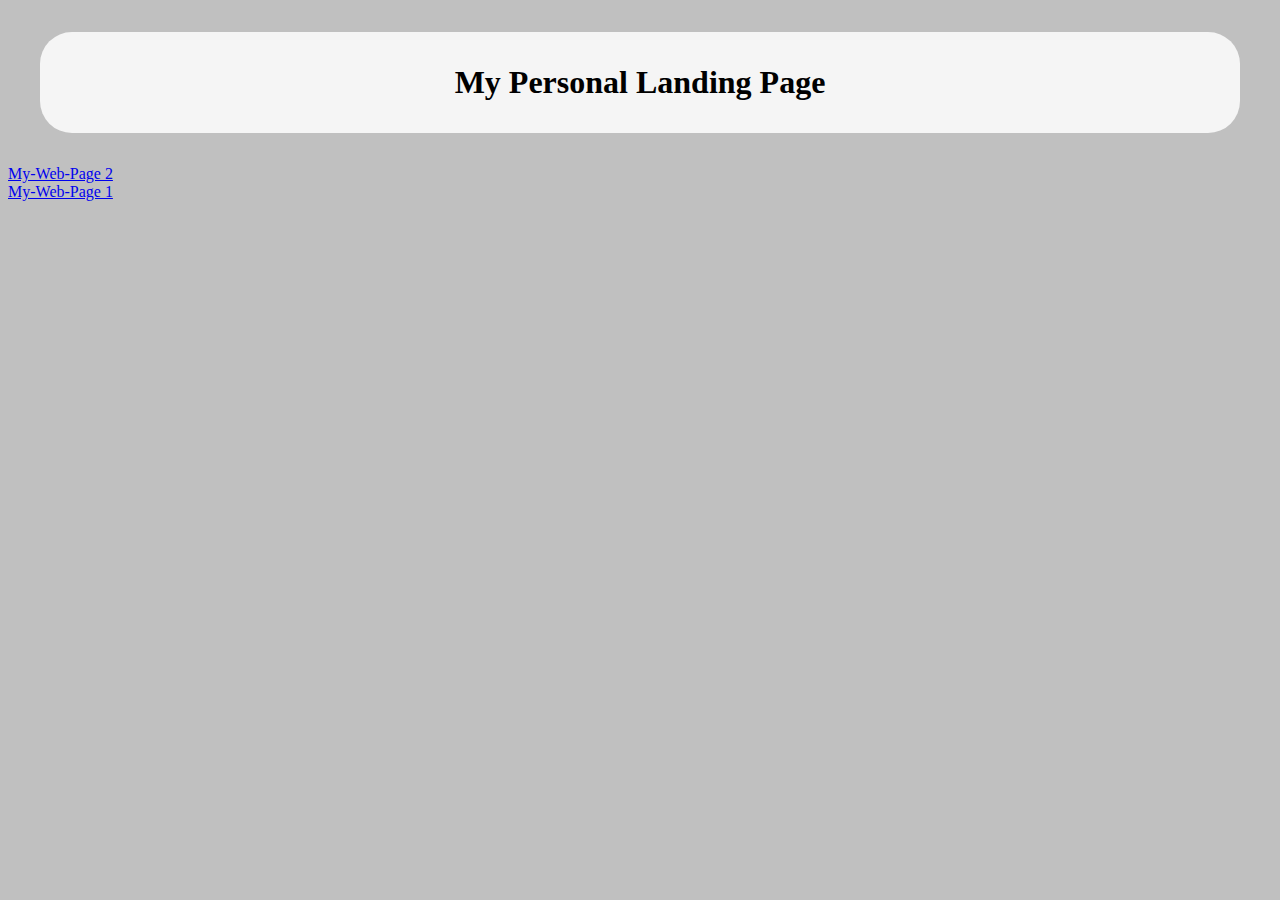
<file: index.html>
<!DOCTYPE html>
<html lang="en">
<head>
    <meta charset="UTF-8">
    <meta http-equiv="X-UA-Compatible" content="IE=edge">
    <meta name="viewport" content="width=device-width, initial-scale=1.0">
    <title>Document</title>
    <link rel="stylesheet" href="style.css">
</head>
<body>
    <h1>My Personal Landing Page</h1>
    <div class="box">
        <a href="my-webpage-grid.html">My-Web-Page 2</a>
    </div>
    
    <div class="box">
        <a href="my-webpage.html">My-Web-Page 1</a>
    </div>
</body>
</html>
</file>
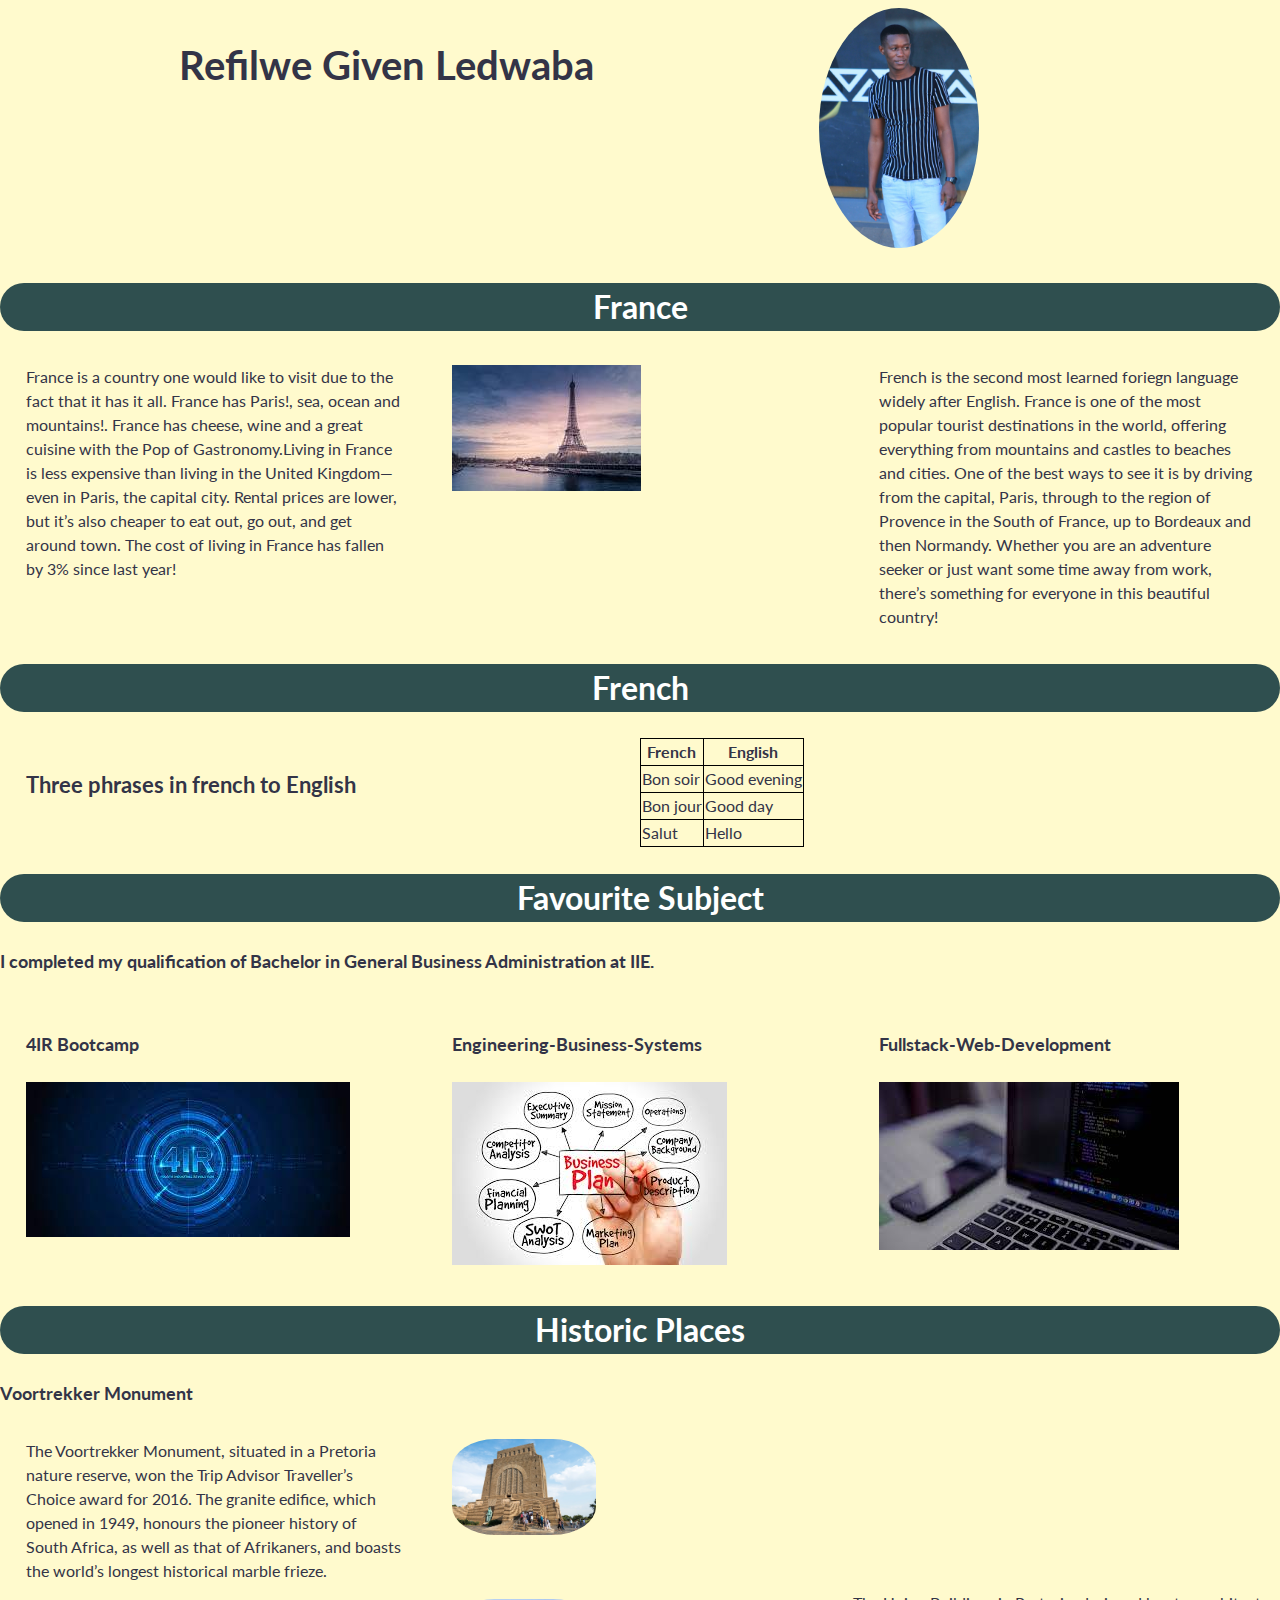
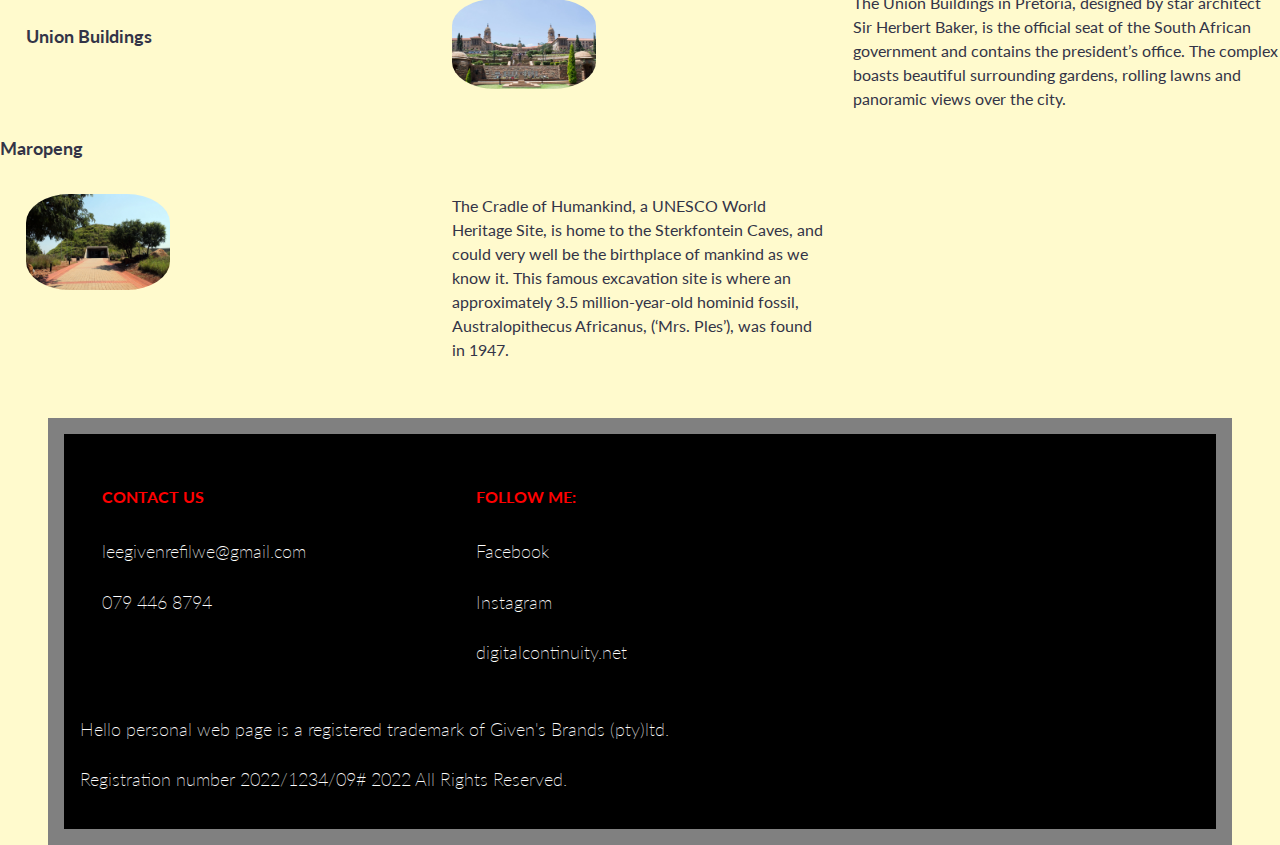
<file: my-webpage-grid.html>
<!DOCTYPE html>
<html lang="en">
<head>
    <meta charset="UTF-8">
    <meta http-equiv="X-UA-Compatible" content="IE=edge">
    <meta name="viewport" content="width=device-width, initial-scale=1.0">
    <title>Document</title>
    <link rel="stylesheet" href="simple-grid.css">
</head>
<body>
    <div class="container" >
        <div class="row">
            <div class="col-6">
            <h1>Refilwe Given Ledwaba</h1>
            </div>
            <div class="col-6">
              <img class="you" src="images/IMG_0568.JPG"alt="">
            </div>
        </div>
    </div>

  <div class="my-favourite-city">
    <h2>France</h2>
            <div class="row">
                <div class="col-4">France is a country one would like to visit due to the fact that it has it all.
                    France has Paris!, sea, ocean and mountains!.
                    France has cheese, wine and a great cuisine with the Pop of Gastronomy.Living in France is less expensive than living in the United Kingdom—even in Paris, the capital city. Rental prices are lower, but it’s also cheaper to eat out, go out, and get around town. The cost of living in France has fallen by 3% since last year!</div>
                <div class="col-4"><img class="me" src="images/download (1).jpg" alt=""></div>
                <div class="col-4">French is the second most learned foriegn language widely after English. France is one of the most popular tourist destinations in the world, offering everything from mountains and castles to beaches and cities. One of the best ways to see it is by driving from the capital, Paris, through to the region of Provence in the South of France, up to Bordeaux and then Normandy. Whether you are an adventure seeker or just want some time away from work, there’s something for everyone in this beautiful country!</div>
            </div>

            <div class="My-foreign-Language">
                <h2>French</h2>
                <div class="row">
                    <div class="col-6"><h3>Three phrases in french to English</h3></div>
                    <div><table>
                        <tr>
                            <th>French</th>
                            <th>English</th>
                        </tr>
                        <tr>
                            <td>Bon soir</td>
                            <td>Good evening</td>
                        </tr>
                        <tr>
                            <td>Bon jour</td>
                            <td>Good day</td>
                        </tr>
                        <tr>
                            <td>Salut</td>
                            <td>Hello</td>
                        </tr>
                    </table></div>
                </div>
                
            </div>
  </div>

  <h2>Favourite Subject</h2>
  <h4>I completed my qualification of Bachelor in General Business Administration at IIE.</h4>
  <div class="row">
              <div class="col-4">
                <h4>4IR Bootcamp</h4>
                  <img class="pic" src="images/download.jpg"alt="">
              </div>    
              
              <div class="col-4">
                <h4>Engineering-Business-Systems</h4>
                  <img class="pic" src="images/download.jfif"alt="">
              </div>    
              
              <div class="col-4">
                <h4>Fullstack-Web-Development</h4>
                  <img class="pic" src="images/download (6).jpg"alt="">
              </div>          
  </div>

  <h2>Historic Places</h2>
  <div class="history">
    <div class="row">
      <h4>Voortrekker Monument</h4>
      <div class="col-4"><p1>The Voortrekker Monument, situated in a Pretoria nature reserve, won the Trip Advisor Traveller’s Choice award for 2016. The granite edifice, which opened in 1949, honours the pioneer history of South Africa, as well as that of Afrikaners, and boasts the world’s longest historical marble frieze.</p1></div>
        <div class="col-4"><img class="pit" src="images/voortrekker-monument.webp"alt=""></div>
    </div>

    <div class="row">
      <div class="col-4"><h4>Union Buildings</h4></div>
      <div class="col-4"><img class="pit" src="images/union-buildings.webp"alt=""></div>
      <p1>The Union Buildings in Pretoria, designed by star architect Sir Herbert Baker, is the official seat of the South African government and contains the president’s office. The complex boasts beautiful surrounding gardens, rolling lawns and panoramic views over the city.</p1>
    </div>

    <div class="row">
      <h4>Maropeng</h4>
      <div class="col-4"><img class="pit" src="images/maropeng.webp"alt=""></div>
      <div class="col-4"><p1>The Cradle of Humankind, a UNESCO World Heritage Site, is home to the Sterkfontein Caves, and could very well be the birthplace of mankind as we know it. This famous excavation site is where an approximately 3.5 million-year-old hominid fossil, Australopithecus Africanus, (‘Mrs. Ples’), was found in 1947.</p1></div>
    </div>
  </div>

  <div class="footer" >
    <div class="row">
      <div class="col-4">
        <h5>CONTACT US</h5>
        <P>leegivenrefilwe@gmail.com</P>
        <P>079 446 8794</P>
      </div>

      <div class="col-4">
        <h5>FOLLOW ME:</h5>
        <p>Facebook</p>
        <p>Instagram</p>
        <p>digitalcontinuity.net</p>
      </div>
    </div>
    <p>Hello personal web page is a registered trademark of Given's Brands (pty)ltd.</p>
    <p>Registration number 2022/1234/09# 2022 All Rights Reserved.</p>
  </div>

</body>
</html>
</file>
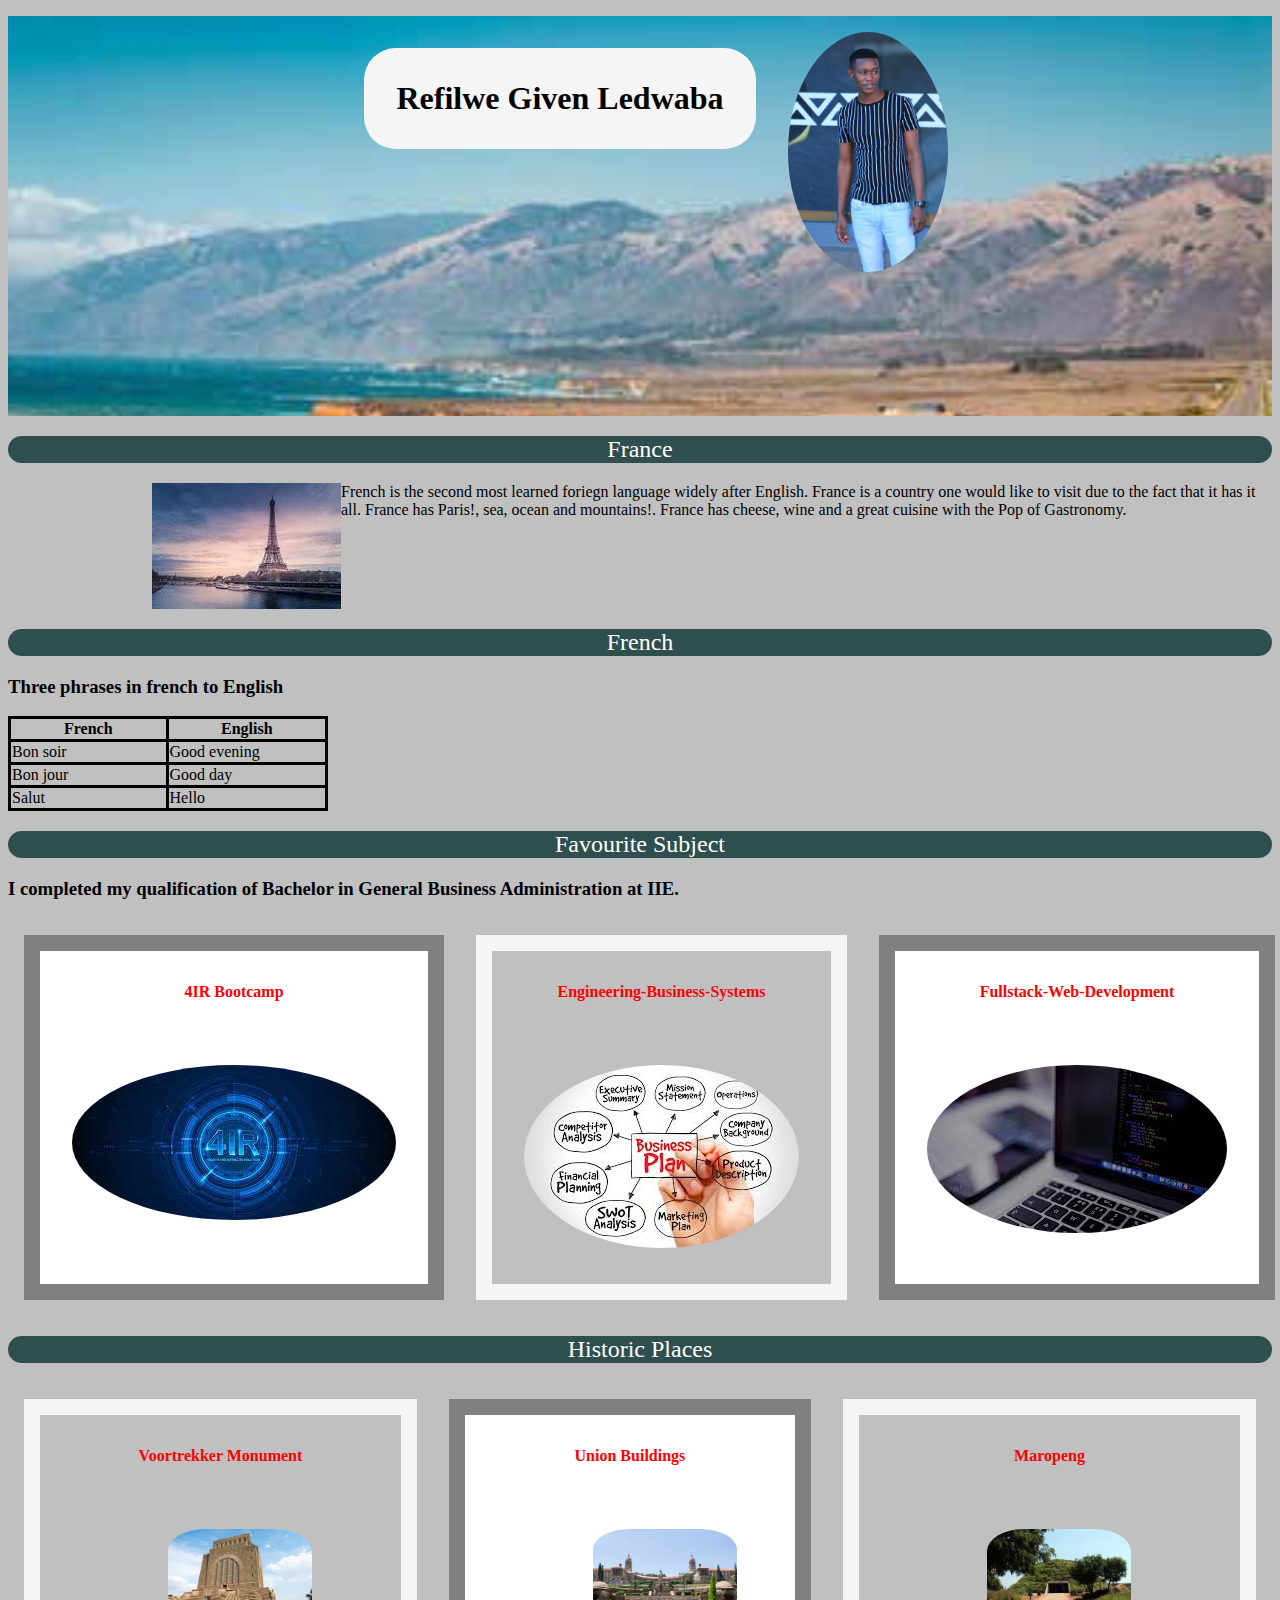
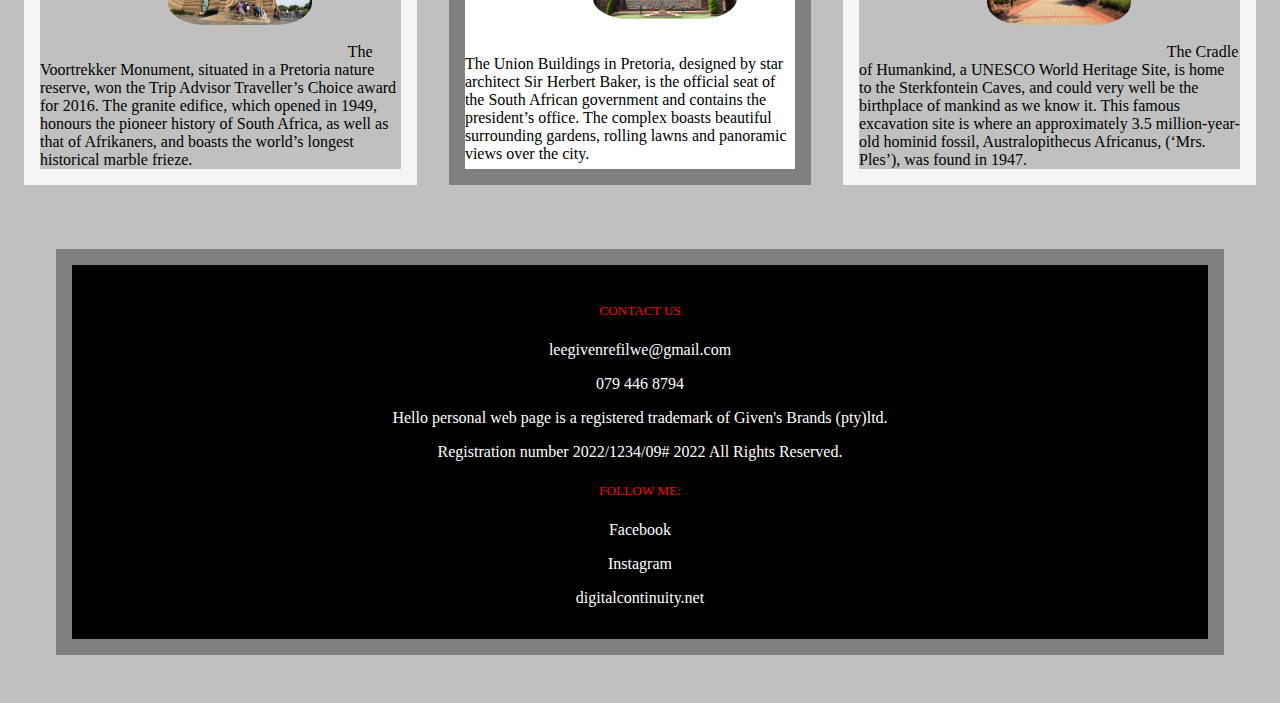
<file: my-webpage.html>
<!DOCTYPE html>
<html lang="en">
<head>
    <meta charset="UTF-8">
    <meta http-equiv="X-UA-Compatible" content="IE=edge">
    <meta name="viewport" content="width=device-width, initial-scale=1.0">
    <title>Document</title>
    <link rel="stylesheet" href="style.css">
</head>
<body>
  <div class="container" >
        <div class="personal-web">
          <div class="hero-image">
            <h1>Refilwe Given Ledwaba</h1>
          </div>
          <div class="name">
            <img class="you" src="images/IMG_0568.JPG"alt="">
          </div>
        </div>
  </div>

  <div class="my-favourite-city">
    <h2>France</h2>
            <div class="side-bar">
              <div class="me-pic">
                <img class="me" src="images/download (1).jpg" alt="">
              </div>
              <div class="text">French is the second most learned foriegn language widely after English.
                France is a country one would like to visit due to the fact that it has it all.
                France has Paris!, sea, ocean and mountains!.
                France has cheese, wine and a great cuisine with the Pop of Gastronomy.
              </div>
            </div>
  </div>

  <h2>French</h2>
            <div class="My-foreign-Language">
                <h3>Three phrases in french to English</h3>
                <table>
                    <tr>
                        <th>French</th>
                        <th>English</th>
                    </tr>
                    <tr>
                        <td>Bon soir</td>
                        <td>Good evening</td>
                    </tr>
                    <tr>
                        <td>Bon jour</td>
                        <td>Good day</td>
                    </tr>
                    <tr>
                        <td>Salut</td>
                        <td>Hello</td>
                    </tr>
                </table>
            </div>


  <h2>Favourite Subject</h2>
  <h3>I completed my qualification of Bachelor in General Business Administration at IIE.</h3>
  <div class="favourite">
              <div class="first-subject">
                <h4>4IR Bootcamp</h4>
                  <img class="pic" src="images/download.jpg"alt="">
              </div>    
              
              <div class="second-subject">
                <h4>Engineering-Business-Systems</h4>
                  <img class="pic" src="images/download.jfif"alt="">
              </div>    
              
              <div class="third-subject">
                <h4>Fullstack-Web-Development</h4>
                  <img class="pic" src="images/download (6).jpg"alt="">
              </div>          
  </div>

  <h2>Historic Places</h2>
  <div class="history">
    <div class="first-history">
      <h4>Voortrekker Monument</h4>
      <img class="pit" src="images/voortrekker-monument.webp"alt="">
      <p1>The Voortrekker Monument, situated in a Pretoria nature reserve, won the Trip Advisor Traveller’s Choice award for 2016. The granite edifice, which opened in 1949, honours the pioneer history of South Africa, as well as that of Afrikaners, and boasts the world’s longest historical marble frieze.</p1>
    </div>

    <div class="second-history">
      <h4>Union Buildings</h4>
      <img class="pit" src="images/union-buildings.webp"alt="">
      <p1>The Union Buildings in Pretoria, designed by star architect Sir Herbert Baker, is the official seat of the South African government and contains the president’s office. The complex boasts beautiful surrounding gardens, rolling lawns and panoramic views over the city.</p1>
    </div>

    <div class="third-history">
      <h4>Maropeng</h4>
      <img class="pit" src="images/maropeng.webp"alt="">
      <p1>The Cradle of Humankind, a UNESCO World Heritage Site, is home to the Sterkfontein Caves, and could very well be the birthplace of mankind as we know it. This famous excavation site is where an approximately 3.5 million-year-old hominid fossil, Australopithecus Africanus, (‘Mrs. Ples’), was found in 1947.</p1>
    </div>

  </div>

  <div class="footer" >
    <h5>CONTACT US</h5>
    <P>leegivenrefilwe@gmail.com</P>
    <P>079 446 8794</P>
    <p>Hello personal web page is a registered trademark of Given's Brands (pty)ltd.</p>
    <p>Registration number 2022/1234/09# 2022 All Rights Reserved.</p>
    <h5>FOLLOW ME:</h5>
    <p>Facebook</p>
    <p>Instagram</p>
    <p>digitalcontinuity.net</p>
  </div>
</body>
</html>
</file>
<file: style.css>
body{
    background-color: silver;
}
.personal-web {
    background-image: url("images/108ba498-ec52-451c-9b57-03a42f908e97.jpg");
    background-size: cover;
    background-position: cover;
    height: 400px; 
    width: 100%;
    margin-top: 1em;
    justify-content: center;
  }
h1{
    color: black;
    background-color: whitesmoke;
    font-style: unset;
    border-radius: 1em;
    margin: 1em;
    padding: 1em;
    text-align: center;
}
h2{
    color: white;
    background-color: darkslategray;
    font-style: unset;
    border-radius: 1em;
    font-weight: 400;
    text-align: center;
}
h3{
    font-style: normal;
    font-weight: 600;
    color: black;
    text-align: initial;
}
h4{
    font-style: normal;
    font-weight: 600;
    color: red;
    text-align: center;
    margin: 2em;
}
h5{
    font-style: normal;
    font-weight: 200;
    color: red;
    text-align: center;
}
p{
    font-style: normal;
    font-weight: 100;
    color: white;
    text-align: center;
}
a{
    text-align: center;
}
.p1{
    font-style: normal;
    font-weight: 100;
    color: white;
    text-align: center;
}
.you{
    border-radius: 50%; 
    width: 10em;
    display: flex;
    margin-top: 1em;
}
.me{
    display: flex;
    margin-left: 9em;
}
.body-side{
    width: 20em;
}
table, th, td {
    border: 3px solid black;
    border-collapse: collapse;
    width: 20em;
}
.first-subject{
    border: solid grey 1em;
    background-color: white;
    margin: 1em;
}
.second-subject{
    border: solid whitesmoke 1em;
    margin: 1em;
}
.third-subject{
    border: solid grey 1em;
    background-color: white;
    margin: 1em;
}
@media (min-width: 980px){
    .favourite{
        display: flex;
    }
}
@media (min-width: 980px){
    .personal-web{
        display: flex;
    }
}
@media (min-width: 980px){
    .side-bar{
        display: flex;
    }
}
.pic{
    border-radius: 50%;
    margin: 1em;
    padding: 1em;
}
.first-history{
    border: solid whitesmoke 1em;
    margin: 1em;
}
.second-history{
    border: solid grey 1em;
    background-color: white;
    margin: 1em;
}
.third-history{
    border: solid whitesmoke 1em;
    margin: 1em;
}
@media (min-width: 980px){
    .history{
        display: flex;
    }
}
.pit{
    border-radius: 30%;
    margin: 1em;
    margin-left: 7em;
    padding: 1em;
    width: 9em;
}
.footer{
    color: white;
    font-weight: 100;
    background-color: black;
    border: solid grey 1em;
    padding: 1em;
    margin: 3em;
}
</file>
<file: simple-grid.css>
/**
*** SIMPLE GRID
*** (C) ZACH COLE 2016
**/

@import url(https://fonts.googleapis.com/css?family=Lato:400,300,300italic,400italic,700,700italic);

/* UNIVERSAL */

html,
body {
  height: 100%;
  width: 100%;
  margin: 0;
  padding: 0;
  left: 0;
  top: 0;
  font-size: 100%;
}

/* ROOT FONT STYLES */

* {
  font-family: 'Lato', Helvetica, sans-serif;
  color: #333447;
  line-height: 1.5;
}

/* TYPOGRAPHY */

h1 {
  font-size: 2.5rem;
}

h2 {
  font-size: 2rem;
  color: white;
  background-color: darkslategray;
  border-radius: 1em;
  text-align: center;
}

h3 {
  font-size: 1.375rem;
}

h4 {
  font-size: 1.125rem;
}

h5 {
  font-size: 1rem;
  color: red;
}

h6 {
  font-size: 0.875rem;
}

p {
  font-size: 1.125rem;
  font-weight: 200;
  line-height: 1.8;
  color: white;
}
.font-light {
  font-weight: 300;
}

.font-regular {
  font-weight: 400;
}

.font-heavy {
  font-weight: 700;
}

/* POSITIONING */

.left {
  text-align: left;
}

.right {
  text-align: right;
}

.center {
  text-align: center;
  margin-left: auto;
  margin-right: auto;
}

.justify {
  text-align: justify;
}

/* ==== GRID SYSTEM ==== */

.container {
  width: 90%;
  margin-left: auto;
  margin-right: auto;
}

.row {
  position: relative;
  width: 100%;
}

.row [class^="col"] {
  float: left;
  margin: 0.5rem 2%;
  min-height: 0.125rem;
}

.col-1,
.col-2,
.col-3,
.col-4,
.col-5,
.col-6,
.col-7,
.col-8,
.col-9,
.col-10,
.col-11,
.col-12 {
  width: 96%;
}

.col-1-sm {
  width: 4.33%;
}

.col-2-sm {
  width: 12.66%;
}

.col-3-sm {
  width: 21%;
}

.col-4-sm {
  width: 29.33%;
}

.col-5-sm {
  width: 37.66%;
}

.col-6-sm {
  width: 46%;
}

.col-7-sm {
  width: 54.33%;
}

.col-8-sm {
  width: 62.66%;
}

.col-9-sm {
  width: 71%;
}

.col-10-sm {
  width: 79.33%;
}

.col-11-sm {
  width: 87.66%;
}

.col-12-sm {
  width: 96%;
}

.row::after {
	content: "";
	display: table;
	clear: both;
}

.hidden-sm {
  display: none;
}

@media only screen and (min-width: 33.75em) {  /* 540px */
  .container {
    width: 80%;
  }
}

@media only screen and (min-width: 45em) {  /* 720px */
  .col-1 {
    width: 4.33%;
  }

  .col-2 {
    width: 12.66%;
  }

  .col-3 {
    width: 21%;
  }

  .col-4 {
    width: 29.33%;
  }

  .col-5 {
    width: 37.66%;
  }

  .col-6 {
    width: 46%;
  }

  .col-7 {
    width: 54.33%;
  }

  .col-8 {
    width: 62.66%;
  }

  .col-9 {
    width: 71%;
  }

  .col-10 {
    width: 79.33%;
  }

  .col-11 {
    width: 87.66%;
  }

  .col-12 {
    width: 96%;
  }

  .hidden-sm {
    display: block;
  }
}

@media only screen and (min-width: 60em) { /* 960px */
  .container {
    width: 75%;
    max-width: 60rem;
  }
}
.you{
  display: flex;
  width: 10em;
  margin-left: 10em;
  border-radius: 50%;   
}
.pit{
  border-radius: 30%;
  width: 9em;
}
body{
  background-color: lemonchiffon;
}
table, th, td {
  border: 1px solid black;
  border-collapse: collapse;
}
.footer{
  color: white;
  font-weight: 100;
  background-color: black;
  border: solid grey 1em;
  padding: 1em;
  margin: 3em;
}
</file>
